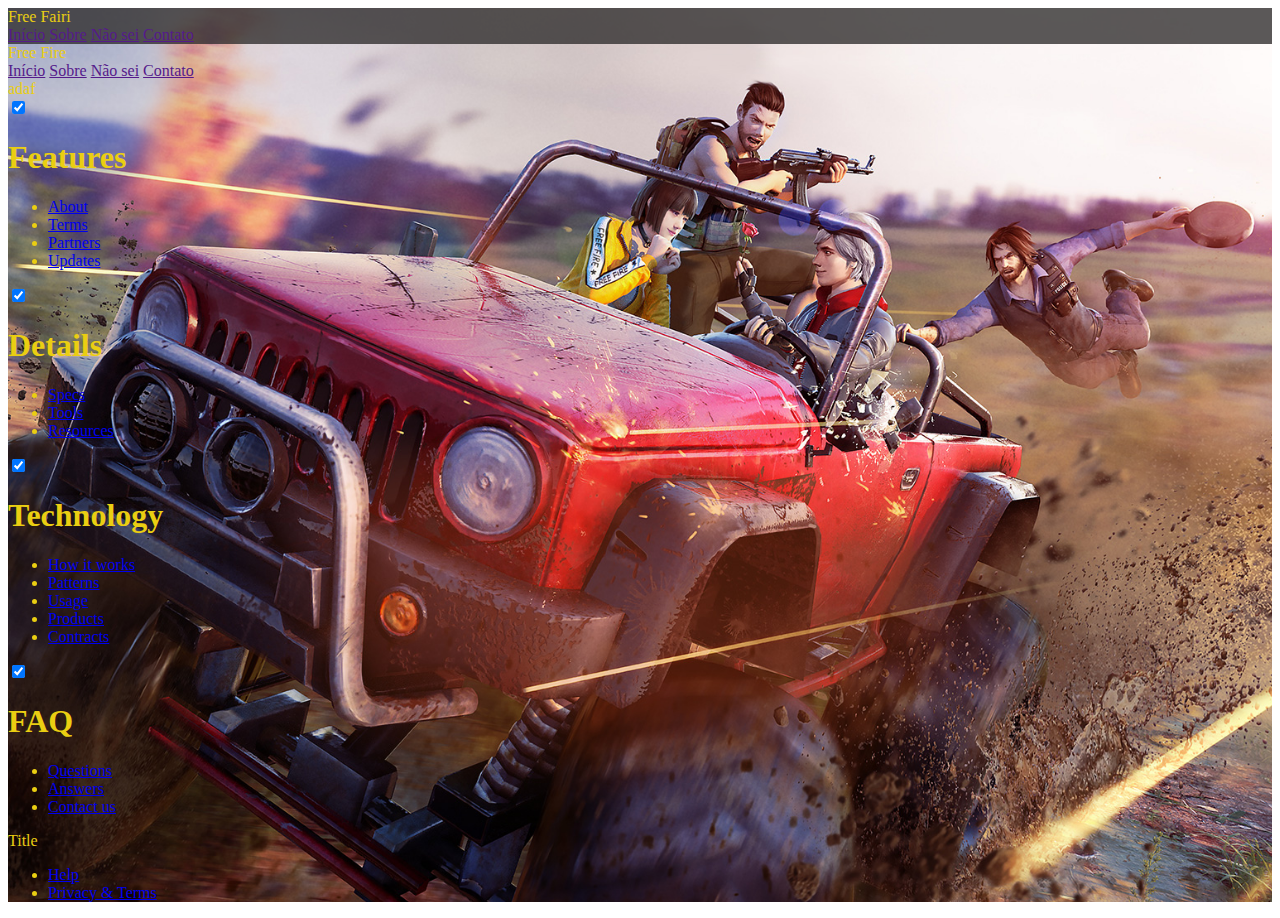
<file: index.html>
<!DOCTYPE html>
<html>
<head>
	<title>Responsividade</title>
    <meta charset="UTF-8">
	<meta name="viewport" content="width=device-width, initial-scale=1.0">

	<script src="https://code.getmdl.io/1.3.0/material.min.js"></script>
	<link rel="stylesheet" href="https://code.getmdl.io/1.3.0/material.indigo-pink.min.css">
	<link rel="stylesheet" href="https://fonts.googleapis.com/icon?family=Material+Icons">
	<style>
		.layout-game {
			background: url('./assets/img/hq.jpg') center / cover;
		}

		.layout-game .mdl-layout__header,
		.layout-game{
			color: #EACE12;
		}


		a:hover{
			color: #EACE12;
		}

		.mdl-layout__header{
			background: rgba(50, 48, 48, 0.8) !important;
		}
	</style>
</head>
<body>

<div class="mdl-layout mdl-js-layout layout-game">
	<header class="mdl-layout__header mdl-layout__header--transparent">
		<div class="mdl-layout__header-row">
			<!-- Title -->
			<span class="mdl-layout-title">Free Fairi</span>
			<!-- Add spacer, to align navigation to the right -->
			<div class="mdl-layout-spacer"></div>
			<!-- Navigation -->
			<nav class="mdl-navigation">
				<a class="mdl-navigation__link" href="">Início</a>
				<a class="mdl-navigation__link" href="">Sobre</a>
				<a class="mdl-navigation__link" href="">Não sei</a>
				<a class="mdl-navigation__link" href="">Contato</a>
			</nav>
		</div>
	</header>
	<div class="mdl-layout__drawer ">
		<span class="mdl-layout-title">Free Fire</span>
		<nav class="mdl-navigation">
            <a class="mdl-navigation__link" href="">Início</a>
            <a class="mdl-navigation__link" href="">Sobre</a>
            <a class="mdl-navigation__link" href="">Não sei</a>
            <a class="mdl-navigation__link" href="">Contato</a>
		</nav>
	</div>
	<main class="mdl-layout__content">
		<div class="mdl-grid">
			<div class="mdl-cell mdl-cell--12-col">adaf</div>
		</div>
	</main>
	<footer class="mdl-mega-footer">
		<div class="mdl-mega-footer__middle-section">

			<div class="mdl-mega-footer__drop-down-section">
				<input class="mdl-mega-footer__heading-checkbox" type="checkbox" checked>
				<h1 class="mdl-mega-footer__heading">Features</h1>
				<ul class="mdl-mega-footer__link-list">
					<li><a href="#">About</a></li>
					<li><a href="#">Terms</a></li>
					<li><a href="#">Partners</a></li>
					<li><a href="#">Updates</a></li>
				</ul>
			</div>

			<div class="mdl-mega-footer__drop-down-section">
				<input class="mdl-mega-footer__heading-checkbox" type="checkbox" checked>
				<h1 class="mdl-mega-footer__heading">Details</h1>
				<ul class="mdl-mega-footer__link-list">
					<li><a href="#">Specs</a></li>
					<li><a href="#">Tools</a></li>
					<li><a href="#">Resources</a></li>
				</ul>
			</div>

			<div class="mdl-mega-footer__drop-down-section">
				<input class="mdl-mega-footer__heading-checkbox" type="checkbox" checked>
				<h1 class="mdl-mega-footer__heading">Technology</h1>
				<ul class="mdl-mega-footer__link-list">
					<li><a href="#">How it works</a></li>
					<li><a href="#">Patterns</a></li>
					<li><a href="#">Usage</a></li>
					<li><a href="#">Products</a></li>
					<li><a href="#">Contracts</a></li>
				</ul>
			</div>

			<div class="mdl-mega-footer__drop-down-section">
				<input class="mdl-mega-footer__heading-checkbox" type="checkbox" checked>
				<h1 class="mdl-mega-footer__heading">FAQ</h1>
				<ul class="mdl-mega-footer__link-list">
					<li><a href="#">Questions</a></li>
					<li><a href="#">Answers</a></li>
					<li><a href="#">Contact us</a></li>
				</ul>
			</div>

		</div>

		<div class="mdl-mega-footer__bottom-section">
			<div class="mdl-logo">Title</div>
			<ul class="mdl-mega-footer__link-list">
				<li><a href="#">Help</a></li>
				<li><a href="#">Privacy & Terms</a></li>
			</ul>
		</div>

	</footer>
</div>

</body>
</html>
</file>
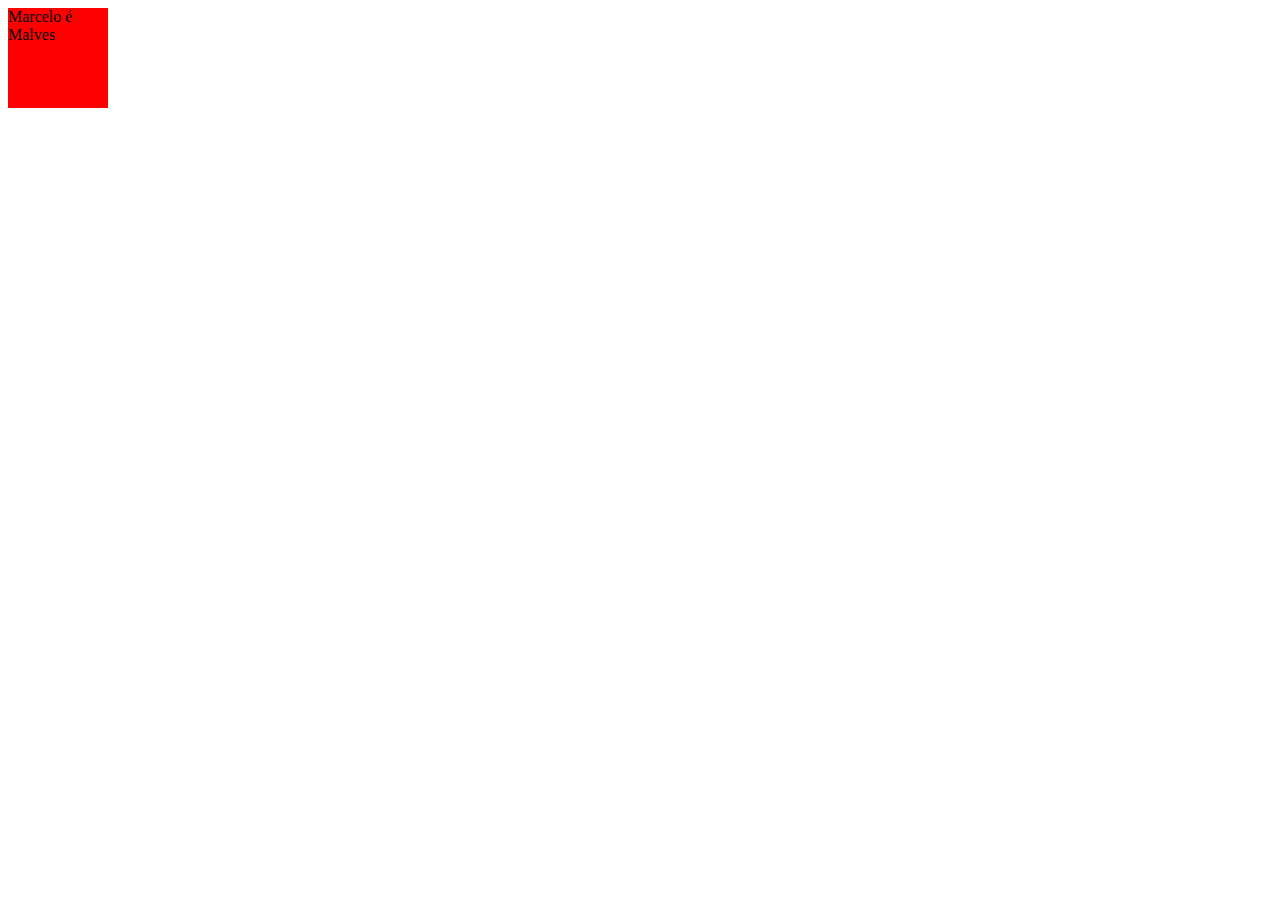
<file: beth.html>
<!DOCTYPE html>
<html lang="en">
<head>
    <meta charset="UTF-8">
    <title>Title</title>
    <link rel="stylesheet" type="text/css" href="assets/css/bethstyle.css">
</head>
<body>

   <marcelo/>

    <div>
        <section>

        </section>
    </div>
</body>
</html>
</file>
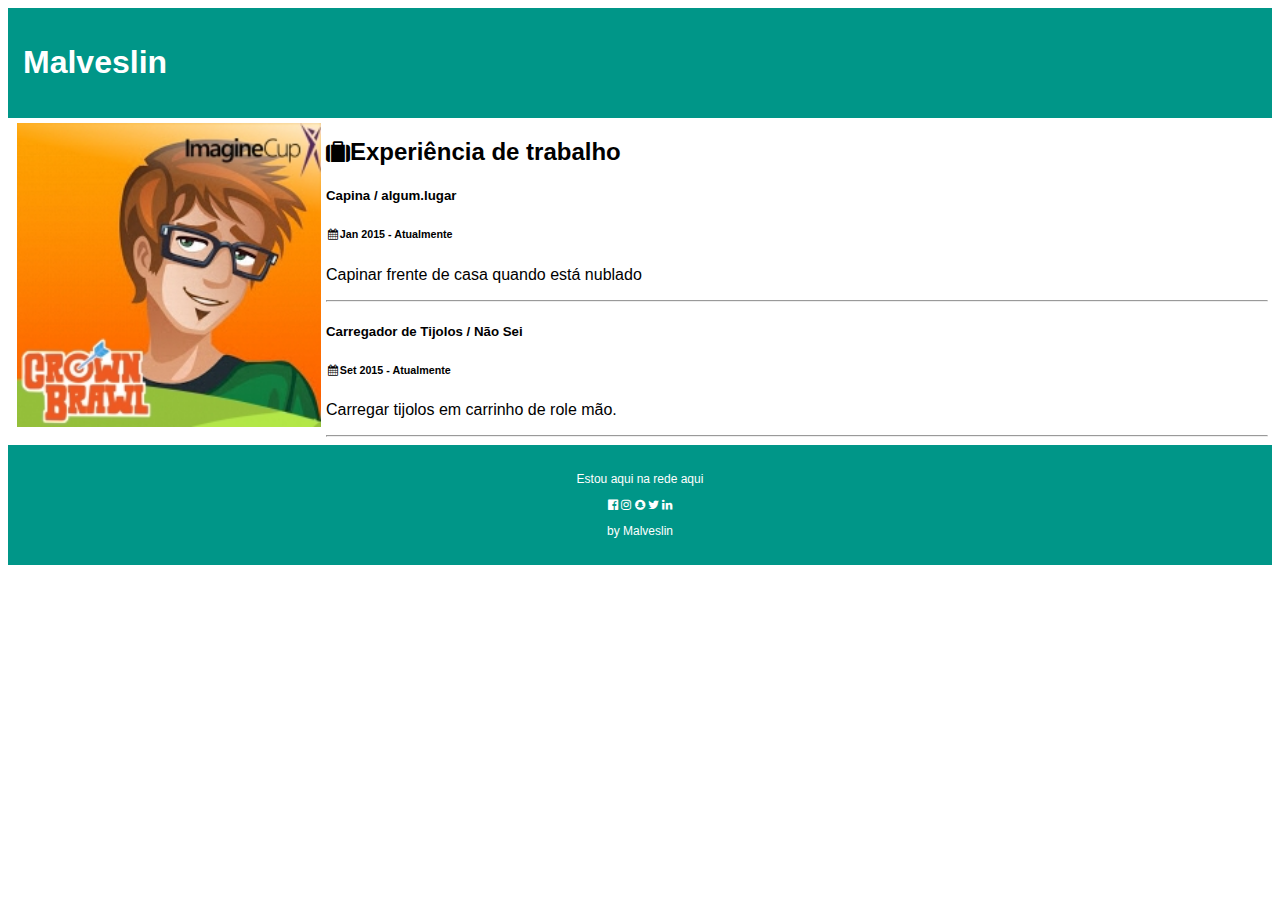
<file: brazil_above_all.html>
<!DOCTYPE html>
<html lang="pt">
<head>
    <title>CV</title>
    <meta charset="UTF-8">
    <meta name="viewport" content="width=device-width, initial-scale=1">
    <link rel="stylesheet" href="https://cdnjs.cloudflare.com/ajax/libs/font-awesome/4.7.0/css/font-awesome.min.css">
    <link rel="stylesheet" type="text/css" href="assets/css/brazil_above_all.css">
</head>
<body>
<div class="header">
    <h1>Malveslin</h1>
</div>

<div class="row">

    <div class="col-3">
        <div class="img-rwd">
            <img src="assets/img/malveslin.jpg">
        </div>
    </div>

    <div class="col-9">
        <h2><i class="fa fa-suitcase"></i>Experiência de trabalho</h2>
        <div class="experience">
            <h5><b>Capina / algum.lugar</b></h5>
            <h6><i class="fa fa-calendar fa-fw"></i>Jan 2015 - <span>Atualmente</span></h6>
            <p>Capinar frente de casa quando está nublado</p>
            <hr>
        </div>
        <div class="experience">
            <h5><b>Carregador de Tijolos / Não Sei</b></h5>
            <h6><i class="fa fa-calendar fa-fw"></i>Set 2015 - <span>Atualmente</span></h6>
            <p>Carregar tijolos em carrinho de role mão.</p>
            <hr>
        </div>
    </div>

</div>

<div class="footer">
    <p>Estou aqui na rede aqui</p>
    <i class="fa fa-facebook-official"></i>
    <i class="fa fa-instagram"></i>
    <i class="fa fa-snapchat"></i>
    <i class="fa fa-twitter"></i>
    <i class="fa fa-linkedin"></i>
    <p>by Malveslin</a></p>
</div>
</body>
</html>
</file>
<file: assets/css/bethstyle.css>
marcelo{
    height: 100px;
    width: 100px;
    display: block;
    background-color: red;
    position :relative;
    -webkit-animation: mymove 5s infinite;
    animation: mymove 5s infinite;

}

marcelo:after{
    content: 'Marcelo é Malves';
}

@-webkit-keyframes mymove {
    0% {left: 0px; top:0px; -webkit-transform: rotateY(0deg); }

    10% {left: 500px; top:500px; -webkit-transform: rotateY(180deg);}

    100% {left: 200px; top: 200px; -webkit-transform: rotateY(360deg);}
}
</file>
<file: assets/css/brazil_above_all.css>
@import "small.css";
@import "large.css" only screen and (min-width: 768px);

html {
    font-family: "Lucida Sans", sans-serif;
}
.header {
    background-color: #009688;
    color: #ffffff;
    padding: 15px;
}

.footer {
    background-color: #009688;
    color: #ffffff;
    text-align: center;
    font-size: 12px;
    padding: 15px;
}
</file>
